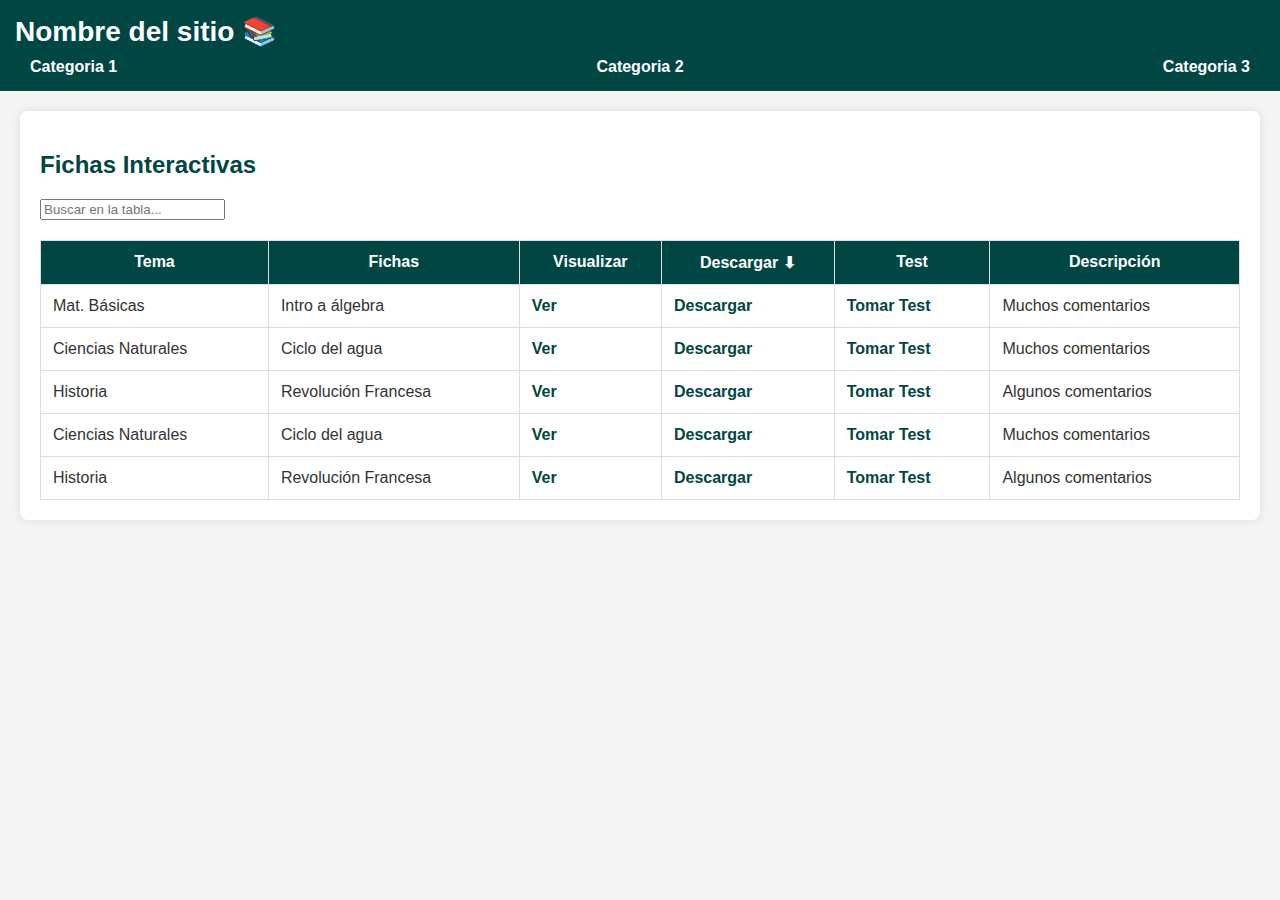
<file: index.html>
<!DOCTYPE html>
<html lang="es">
<head>
    <meta charset="UTF-8">
    <meta name="viewport" content="width=device-width, initial-scale=1.0">
    <title>Fichas Interactivas</title>
    <link rel="stylesheet" href="style.css">
</head>
<body>
    <header>
        <h1>Nombre del sitio 📚</h1>
        <nav>
            <a href="#">Categoria 1</a>
            <a href="#">Categoria 2</a>
            <a href="#">Categoria 3</a>
        </nav>

    </header>
    <main>
        <h2>Fichas Interactivas</h2>
        <!-- Barra de búsqueda dentro de la tabla -->
        <input type="text" id="searchInput" onkeyup="searchTable()" placeholder="Buscar en la tabla...">
        <table id="interactiveTable">
            <thead>
                <tr>
                    <th>Tema</th>
                    <th>Fichas</th>
                    <th>Visualizar</th>
                    <th>Descargar ⬇</th>
                    <th>Test</th>
                    <th>Descripción</th>
                </tr>
            </thead>
            <tbody>
                <tr>
                    <td>Mat. Básicas</td>
                    <td>Intro a álgebra</td>
                    <td><a href="#">Ver</a></td>
                    <td><a href="pdf.html">Descargar</a></td>
                    <td><a href="test.html">Tomar Test</a></td>
                    <td>Muchos comentarios</td>
                </tr>
                <tr>
                    <td>Ciencias Naturales</td>
                    <td>Ciclo del agua</td>
                    <td><a href="#">Ver</a></td>
                    <td><a href="pdf.html">Descargar</a></td>
                    <td><a href="test.html">Tomar Test</a></td>
                    <td>Muchos comentarios</td>
                </tr>
                <tr>
                    <td>Historia</td>
                    <td>Revolución Francesa</td>
                    <td><a href="#">Ver</a></td>
                    <td><a href="pdf.html">Descargar</a></td>
                    <td><a href="test.html">Tomar Test</a></td>
                    <td>Algunos comentarios</td>
                </tr>
                <tr>
                    <td>Ciencias Naturales</td>
                    <td>Ciclo del agua</td>
                    <td><a href="#">Ver</a></td>
                    <td><a href="pdf.html">Descargar</a></td>
                    <td><a href="test.html">Tomar Test</a></td>
                    <td>Muchos comentarios</td>
                </tr>
                <tr>
                    <td>Historia</td>
                    <td>Revolución Francesa</td>
                    <td><a href="#">Ver</a></td>
                    <td><a href="pdf.html">Descargar</a></td>
                    <td><a href="test.html">Tomar Test</a></td>
                    <td>Algunos comentarios</td>
                </tr>
                <!-- Añade más filas según sea necesario -->
            </tbody>
        </table>
    </main>
    <!-- Enlace al archivo JavaScript -->
    <script src="script.js"></script>
</body>
</html>
</file>
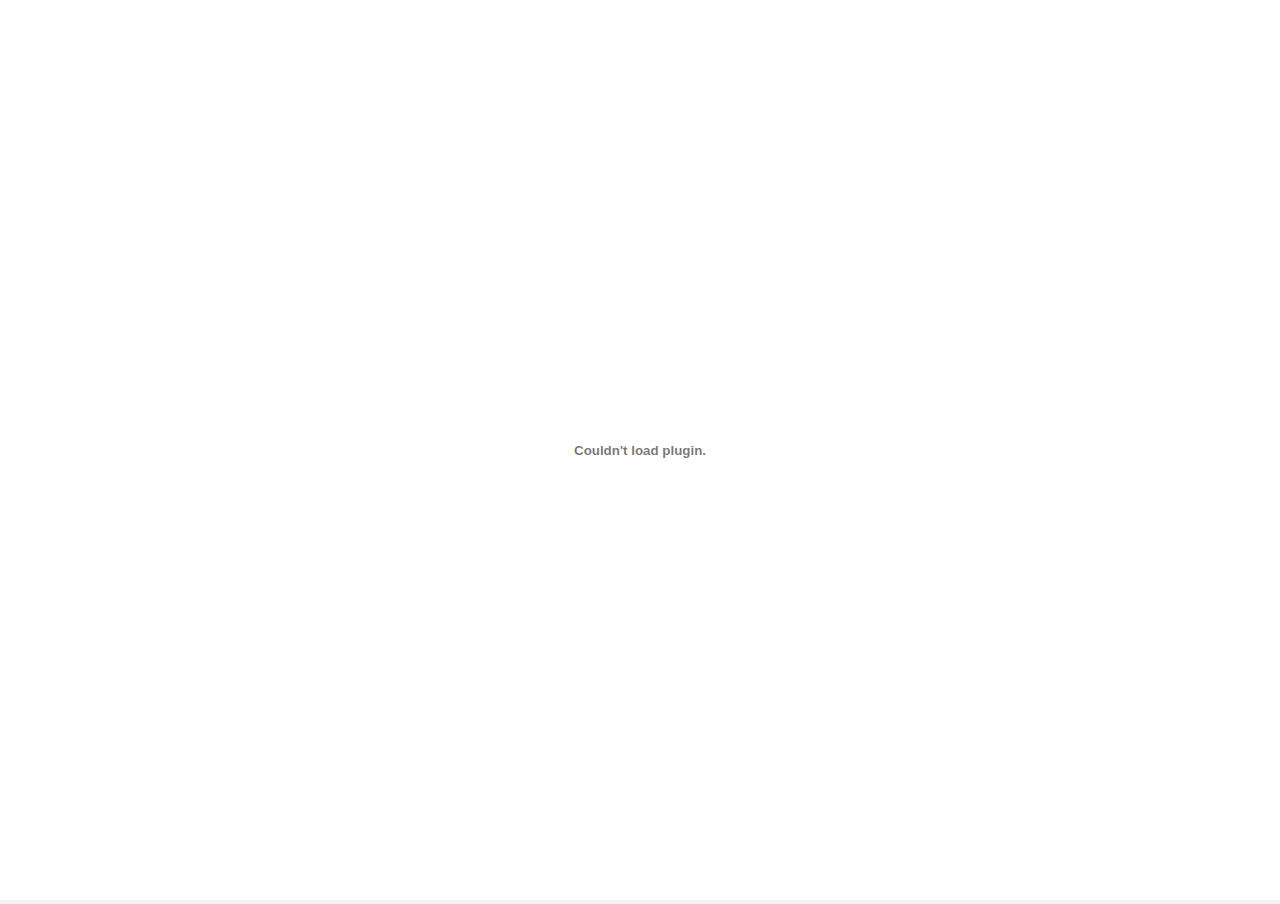
<file: pdf.html>
<!DOCTYPE html>
<html lang="en">
<head>
    <meta charset="UTF-8">
    <meta http-equiv="X-UA-Compatible" content="IE=edge">
    <meta name="viewport" content="width=device-width, initial-scale=1.0">
    <link rel="stylesheet" href="style_pdf.css">

    <title>Visualizador PDF 📚</title>
</head>
<body>
    <!-- Título -->
    <!-- title -->
    <object class="pdfview" type="application/pdf" data="https://www.imaginanet.com/pdfinet/Dise%C3%B1o%20Responsive%20o%20Adaptativo.pdf"></object>
    <!-- Puede usarse tanto archivos PDF en la Web o locales -->

</body>
</html>
</file>
<file: style.css>
/* Estilos base */
body {
    font-family: 'Arial', sans-serif;
    margin: 0;
    padding: 0;
    background-color: #f4f4f4;
    color: #333;
}

header {
    background-color: #004643; /* Verde oscuro */
    padding: 15px;
    display: flex;
    justify-content: space-between;
    align-items: center;
    color: white;
    flex-wrap: wrap;
}

header h1 {
    margin: 0;
    font-size: 28px;
    color: #ffffff;
}

nav {
    display: flex;
    justify-content: space-between;
    width: 100%;
    margin-top: 10px;
}

nav a {
    margin: 0 15px;
    text-decoration: none;
    color: #ffffff;
    font-weight: bold;
}

.search-bar {
    margin-left: auto;
}

.search-bar input[type="text"] {
    padding: 8px;
    border: none;
    border-radius: 4px;
}

.search-bar button {
    padding: 8px 12px;
    border: none;
    border-radius: 4px;
    background-color: #f95738; /* Naranja */
    color: white;
    font-weight: bold;
    cursor: pointer;
}

/* Estilos para el contenido principal */
main {
    padding: 20px;
    background-color: white;
    border-radius: 8px;
    margin: 20px auto;
    max-width: 1200px;
    box-shadow: 0 0 10px rgba(0, 0, 0, 0.1);
}

h2 {
    font-size: 24px;
    color: #004643;
}

table {
    width: 100%;
    border-collapse: collapse;
    margin-top: 20px;
    font-size: 16px;
    color: #333;
}

table, th, td {
    border: 1px solid #ddd;
}

th {
    background-color: #004643; /* Verde oscuro */
    color: white;
    padding: 12px;
}

td {
    padding: 12px;
}

td a {
    text-decoration: none;
    color: #004643; /* Verde oscuro */
    font-weight: bold;
}

td a:hover {
    text-decoration: underline;
}

/* Estilos para el footer */
footer {
    background-color: #004643; /* Verde oscuro */
    padding: 20px;
    text-align: center;
    color: white;
    margin-top: 40px;
}

footer a {
    margin: 0 10px;
    text-decoration: none;
    color: #ffffff;
}

footer .newsletter {
    margin-top: 10px;
}

footer .newsletter input[type="email"] {
    padding: 8px;
    border-radius: 4px;
    border: none;
}

footer .newsletter button {
    padding: 8px 12px;
    border: none;
    border-radius: 4px;
    background-color: #f95738; /* Naranja */
    color: white;
    font-weight: bold;
    cursor: pointer;
}

/* Media Queries para pantallas pequeñas */
@media (max-width: 768px) {
    header {
        flex-direction: column;
        align-items: flex-start;
    }

    nav {
        flex-direction: column;
        align-items: flex-start;
    }

    nav a {
        margin: 10px 0;
    }

    .search-bar {
        width: 100%;
        margin-top: 10px;
        order: -1;
    }

    main {
        padding: 10px;
        margin: 10px auto;
    }

    table {
        font-size: 14px;
    }

    th, td {
        padding: 8px;
    }

    h2 {
        font-size: 20px;
    }
}

@media (max-width: 480px) {
    header h1 {
        font-size: 20px;
    }

    nav a {
        margin: 5px 0;
        font-size: 14px;
    }

    .search-bar input[type="text"],
    .search-bar button {
        width: 100%;
        margin-bottom: 10px;
    }

    table {
        font-size: 12px;
    }

    th, td {
        padding: 6px;
    }

    h2 {
        font-size: 18px;
    }
}
</file>
<file: style_pdf.css>
* {
    /* Eliminar predeterminados */
    margin: 0;
    padding: 0;
    box-sizing: border-box;
}

body, html {
    height: 100%;
    font-family: 'Arial', sans-serif;
    background-color: #F2F2F2; /* Fondo neutro */
    color: #333; /* Color de texto principal */
}

header {
    background-color: #0A4623; /* Verde oscuro */
    color: white;
    padding: 15px 20px;
    display: flex;
    justify-content: space-between;
    align-items: center;
}

header h1 {
    font-size: 24px;
}

nav a {
    color: white;
    text-decoration: none;
    margin: 0 10px;
    font-weight: bold;
}

nav a:hover {
    color: #F3A712; /* Resaltar con color */
}

.search-bar {
    display: flex;
    align-items: center;
    background-color: white;
    border-radius: 20px;
    padding: 5px 10px;
    box-shadow: 0 4px 6px rgba(0, 0, 0, 0.1);
}

.search-bar input {
    border: none;
    outline: none;
    padding: 5px;
    border-radius: 20px;
}

.search-bar button {
    background-color: #E81010; /* Rojo */
    color: white;
    border: none;
    padding: 5px 10px;
    margin-left: 5px;
    border-radius: 20px;
    cursor: pointer;
}

.search-bar button:hover {
    background-color: #BB0A0A; /* Rojo más oscuro al pasar el cursor */
}

main {
    padding: 20px;
}

h2 {
    color: #0A4623; /* Verde oscuro */
    text-align: center;
    margin-bottom: 20px;
}

#searchInput {
    width: 100%;
    padding: 10px;
    margin-bottom: 20px;
    border-radius: 20px;
    border: 1px solid #ccc;
}

table {
    width: 100%;
    border-collapse: collapse;
    background-color: white;
    box-shadow: 0 4px 8px rgba(0, 0, 0, 0.1);
}

th, td {
    text-align: left;
    padding: 12px;
    border-bottom: 1px solid #ddd;
}

th {
    background-color: #0A4623; /* Verde oscuro */
    color: white;
}

tr:hover {
    background-color: #F1F1F1; /* Resaltar fila al pasar el cursor */
}

td a {
    color: #E81010; /* Rojo */
    text-decoration: none;
    font-weight: bold;
}

td a:hover {
    text-decoration: underline;
}

.title {
    /* Estilos de título h1 */
    text-align: center;
    padding: 20px;
    font-family: 'Franklin Gothic Medium', 'Arial Narrow', Arial, sans-serif;
    color: #0A4623; /* Verde oscuro */
}

.pdfview {
    /* Tamaño completo */
    width: 100%;
    height: 100vh;
    /* Mejorar aspecto */
    border-radius: 0;
    box-shadow: none;
    background-color: white;
    border: none;
}
</file>
